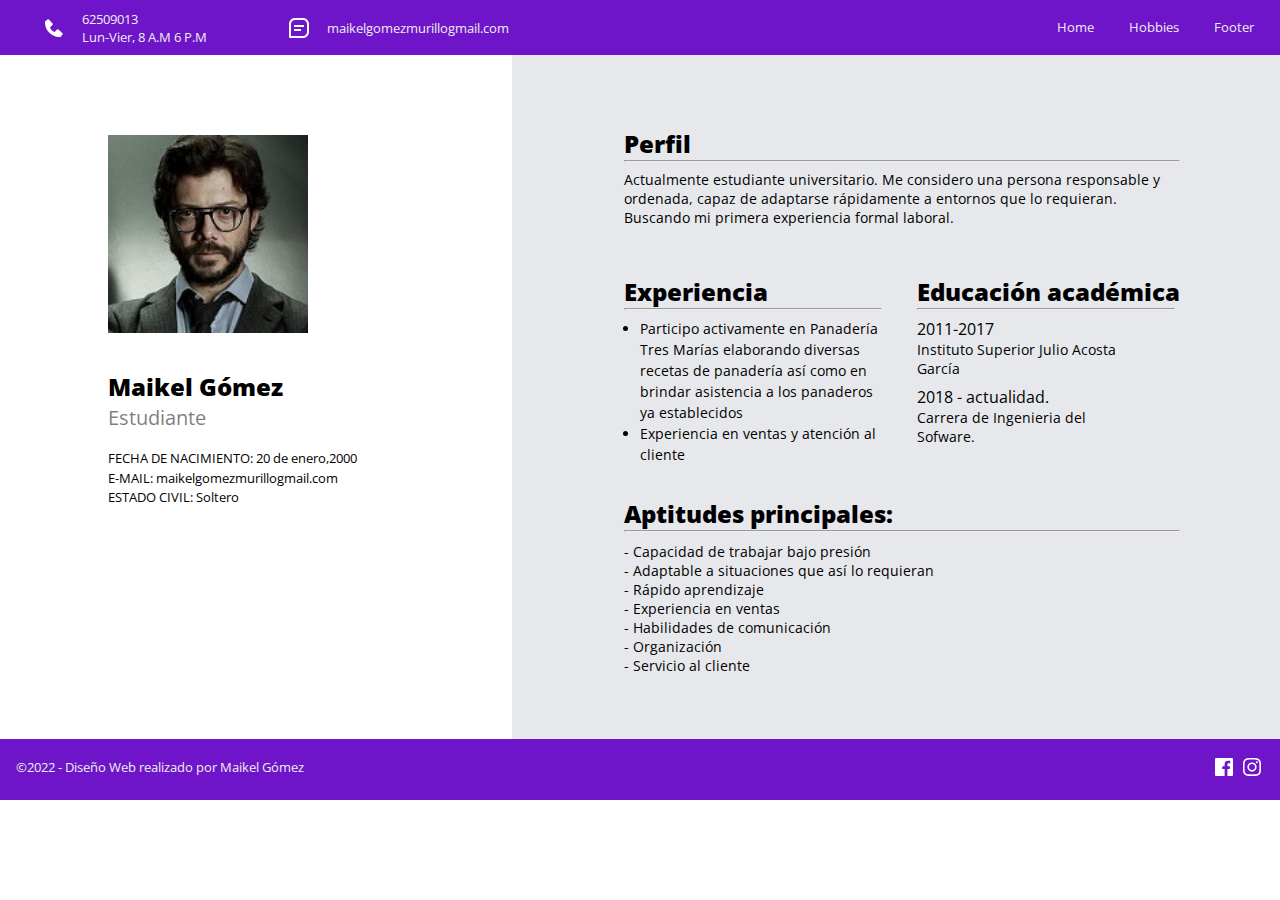
<file: index.html>
<!DOCTYPE html>
<html lang="en">
  <head>
    <meta charset="UTF-8" />
    <meta name="viewport" content="width=device-width, initial-scale=1.0" />
    <title>Currículum</title>
    <meta name="description" content="Currículum de Maikel Gómez Murillo" />
    <meta name="author" content="Maikel Gomez Murillo" />
    <link rel="stylesheet" href="CSS/styles.css" />
    <link rel="preconnect" href="https://fonts.googleapis.com" />
    <link rel="preconnect" href="https://fonts.gstatic.com" crossorigin />
    <link
      href="https://fonts.googleapis.com/css2?family=Open+Sans:ital,wght@0,700;1,400;1,600&family=Poppins:wght@700&display=swap"
      rel="stylesheet"
    />
  </head>
  <body>
    <div id="contenedorPrincipal">
      <header class="header">
        <div class="contacto">
          <img src="img/telefono.svg" alt="" />
          <p class="info-contacto">
            <span>62509013</span>
            <span>Lun-Vier, 8 A.M 6 P.M</span>
          </p>

          <img src="img/mail.svg" alt="" />
          <span class="correo">maikelgomezmurillogmail.com</span>
        </div>

        <nav id="menu">
          <div id="container">
            <a href="index.html">Home</a>
            <a href="hobbies.html">Hobbies</a> 
            <a href="index.html#footer">Footer</a>
          </div>
        </nav>
      </header>

      <div class="contenidoPrincipal">
<!--         <div class="area1"></div>
        <div class="area2"></div>
        <div class="area3"></div>
        <div class="area4"></div> -->

        <aside class="aside">
          <img src="img/sgs.png" alt="foto de perfil" />
          <p>
            <h2><b>Maikel Gómez</b></h2>
            <span class="titulo">Estudiante</span>
            <span class="block">FECHA DE NACIMIENTO: 20 de enero,2000 </span> 
            <span class="block">E-MAIL: maikelgomezmurillogmail.com</span> 
            <span class="block">ESTADO CIVIL: Soltero</span>
            <!-- <b class="block">Sobre mi</b> -->
          </p>
        </aside>
        <main class="main">
          <article>
            <section class="seccionPerfil">
            <h2><b>Perfil</b></h2>
            <hr>
            <p>Actualmente estudiante universitario.
              Me considero una persona responsable y ordenada, capaz de adaptarse rápidamente a entornos que lo requieran.
              Buscando mi primera experiencia formal laboral.
            </p>
            </section>
            <section class="seccionEducacion">
              <h2><b>Educación académica</b></h2>
              <hr>
              <article>
                <span>2011-2017</span>
                <p>Instituto Superior Julio Acosta García</p>
                <span>2018 - actualidad.</span>
                <p>Carrera de Ingenieria del Sofware.</p>
              </article>

            </section>

            <section class="seccionExperiencia">
            <h2><b>Experiencia</b></h2>
            <hr>
            <ul class="listaExperiencia">
              <li>Participo activamente en Panadería Tres Marías elaborando diversas recetas de panadería así como en brindar asistencia a los panaderos ya establecidos </li>
              <li>Experiencia en ventas y atención al cliente</li>
            </ul>
            </section>

            <section class="seccionAptitudes:">
              <div>
                <h2><b>Aptitudes principales:</b></h2>
                <hr>
                <ul class="listaAptitudes">
                  <li>- Capacidad de trabajar bajo presión</li>
                  <li>- Adaptable a situaciones que así lo requieran</li>
                  <li>- Rápido aprendizaje</li>
                  <li>- Experiencia en ventas</li>
                  <li>- Habilidades de comunicación</li>
                  <li>- Organización</li>
                  <li>- Servicio al cliente</li>
                </ul>
              </div>
              
            </section>
          </article>

        </main>
<!--         <div class="hobbies">
          <h2>Hobbies y aficiones</h2>
          <table cellspacing = 0 cellpadding="0" class="tabla">
              <tr>
              <td>Literarios</td>
              <td>Escribir poesía</td>
              <td>Leer</td>
              <td>Leer</td>
            </tr>
            <tr>
              <td rowspan=2>Deportivos</td>
              <td>Salir a correr</td>
              <td>Andar en bicicleta</td>
              <td>Jugar fútbol</td>
            </tr>
            <tr>
              <td>Jugar baloncesto</td>
              <td>Stone 2</td>
              <td>Stone 3</td>
            </tr>
            <tr>
              <td rowspan = 2>Musicales</td>
              <td>Escuchar música</td>
              <td>Componer</td>
              <td>Componer</td>

            </tr>
            <tr>
              <td>Descubir nueva música</td>
              <td>Tocar instrumentos</td>
              <td>Stone 3</td>
            </tr>


          </table>
        </div> -->

      </div>
      <!--  -->

      <footer id="footer">
        <credit
          ><small
            >&copy;2022 - Diseño Web realizado por Maikel Gómez</small
          ></credit
        >
        <div>
          <a href="https://www.facebook.com/" target="_blank" rel=""
            ><img src="img/facebook.svg"
          /></a>

          <a
            href="https://www.instagram.com/"
            target="_blank"
            rel="noopener noreferrer"
            ><img src="img/instagram.svg"
          /></a>
        </div>
      </footer>
    </div>
  </body>
</html>
</file>
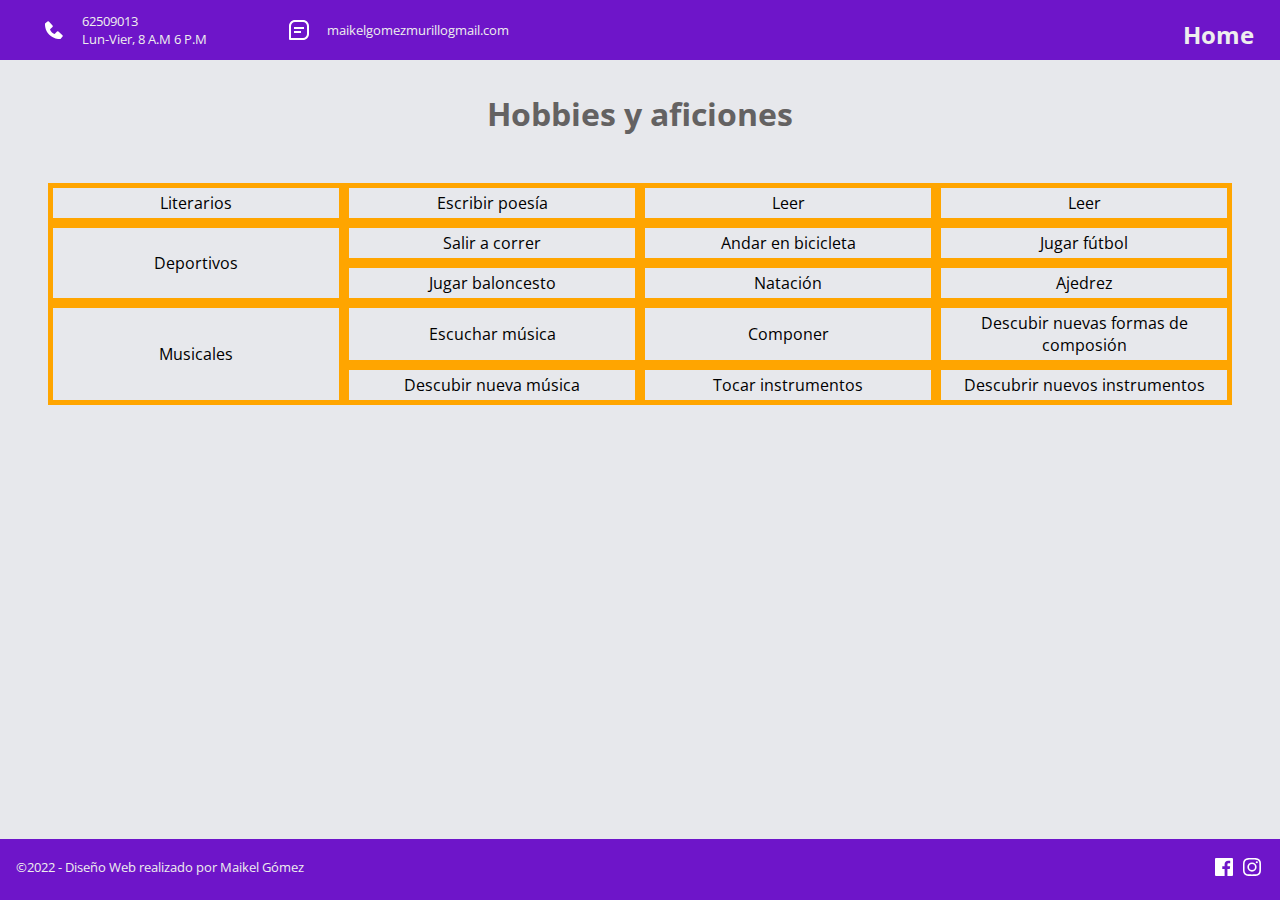
<file: hobbies.html>
<!DOCTYPE html>
<html lang="en">
  <head>
    <meta charset="UTF-8" />
    <meta name="viewport" content="width=device-width, initial-scale=1.0" />
    <title>Hobbies</title>
    <meta name="description" content="Lista de hobbies " />
    <meta name="author" content="Maikel Gomez Murillo" />
    <link rel="preconnect" href="https://fonts.googleapis.com" />
    <link rel="preconnect" href="https://fonts.gstatic.com" crossorigin />
    <link
      href="https://fonts.googleapis.com/css2?family=Open+Sans:ital,wght@0,700;1,400;1,600&family=Poppins:wght@700&display=swap"
      rel="stylesheet"
    />
    <link rel="stylesheet" href="CSS/stylesHobbies.css" />
  </head>
  <body>
    <header class="header">
      <div class="contacto">
        <img src="img/telefono.svg" alt="" />
        <p class="info-contacto">
          <span>62509013</span>
          <span>Lun-Vier, 8 A.M 6 P.M</span>
        </p>

        <img src="img/mail.svg" alt="" />
        <span class="correo">maikelgomezmurillogmail.com</span>
      </div>

      <nav id="menu">
        <div id="container">
          <a class="home" href="index.html"><b>Home</b></a>
        </div>
      </nav>
    </header>

    <div class="contenidoPrincipal">
      <div class="hobbies">
        <h2>Hobbies y aficiones</h2>
        <table cellspacing="0" cellpadding="0" class="tabla">
          <tr>
            <td>Literarios</td>
            <td>Escribir poesía</td>
            <td>Leer</td>
            <td>Leer</td>
          </tr>
          <tr>
            <td rowspan="2">Deportivos</td>
            <td>Salir a correr</td>
            <td>Andar en bicicleta</td>
            <td>Jugar fútbol</td>
          </tr>
          <tr>
            <td>Jugar baloncesto</td>
            <td>Natación</td>
            <td>Ajedrez</td>
          </tr>
          <tr>
            <td rowspan="2">Musicales</td>
            <td>Escuchar música</td>
            <td>Componer</td>
            <td>Descubir nuevas formas de composión</td>
          </tr>
          <tr>
            <td>Descubir nueva música</td>
            <td>Tocar instrumentos</td>
            <td>Descubrir nuevos instrumentos</td>
          </tr>
        </table>
      </div>
    </div>

    <footer id="footer">
      <credit
        ><small
          >&copy;2022 - Diseño Web realizado por Maikel Gómez</small
        ></credit
      >
      <div>
        <a href="https://www.facebook.com/" target="_blank" rel=""
          ><img src="img/facebook.svg"
        /></a>

        <a
          href="https://www.instagram.com/"
          target="_blank"
          rel="noopener noreferrer"
          ><img src="img/instagram.svg"
        /></a>
      </div>
    </footer>
  </body>
</html>
</file>
<file: CSS/styles.css>
*,
*::after,
*::before {
  box-sizing: border-box;
  margin: 0;
  padding: 0;
}

:root {
  --poppins: "Poppins", sans-serif;
  --open-sans: "Open Sans", sans-serif;
}

body {
  font-family: var(--open-sans);
  min-height: 375px;
}

/* header */
.header {
  color: #eee;
  background-color: #6e15c9;
  display: flex;
  justify-content: space-between;
  padding: 0.6rem;
}

.contacto {
  display: flex;
  align-items: center;
  font-size: 0.8rem;
  padding-left: 2rem;
}

.info-contacto {
  display: flex;
  flex-direction: column;
  padding: 0 5rem 0 1rem;
}

.correo {
  padding: 0 0 0 1rem;
}
/* barra de navegacion */

#container {
  font-size: 0.8rem;
  padding-top: 0.5rem;
}

#container a {
  color: #eee;
  padding: 1rem;
  text-decoration: none;
}

/* .block {
  display: block;
  font-size: small;
} */
/* ...contenedor principal */
.contenidoPrincipal {
  display: grid;
  grid-template-columns: 40% 60%;
  grid-template-rows: repeat(3, max-content);
  grid-template-areas:
    "aside main"
    "tabla tabla"
    "footer footer";
}

/* .contenidoPrincipal div {
  width: 1fr;
  height: 1fr;
  outline: 2px solid;
  margin: 40px auto;
  background-color: black;
  border: solid #6e15c9;
} */

/* .area1 {
  grid-area: primera-parte;
}
.area2 {
  grid-area: aside;
}

.area3 {
  grid-area: main;
}

.area4 {
  grid-area: tabla;
}
 */

/* aside */
.aside {
  grid-area: aside;
  justify-self: center;
  padding: 5rem 5rem 2rem 2rem;
}

.aside span {
  display: flex;
  font-size: small;
  font-family: var(--open-sans);
  font-weight: 400;
  line-height: 1.5;
}

.aside img {
  width: 200px;
  height: 230px;
  padding-bottom: 2rem;
}

aside span.titulo {
  font-size: 20px;
  opacity: 0.5;
  padding-bottom: 1rem;
}

/* main */
.main {
  grid-area: main;
  /*   width: 80%; */
  background-color: #e7e8ec;
  padding-bottom: 4rem;
}

.main p,
.main li {
  font-size: 14px;
}

.main article {
  width: 87%;
  padding: 4.5rem 0 0 7rem;
}

article .seccionPerfil p {
  padding: 0.5rem 0 3rem 0;
}

article .seccionEducacion {
  float: right;
}

article .seccionEducacion hr {
  width: 258px;
}

article .seccionEducacion span {
  display: flex;
  padding-top: 0.5rem;
}

article .seccionEducacion article {
  padding: 0;
  margin: 0;
}

article .seccionExperiencia {
  width: 258px;
}

article .seccionExperiencia .listaExperiencia {
  padding: 0.5rem 0 2rem 1rem;
}

article .seccionExperiencia .listaExperiencia li {
  padding-left: 0;
  line-height: 1.5;
}

ul.listaAptitudes {
  padding: 10px 0px 0px 0px;
  list-style-type: none;
}

/*               <td>Musicales</td>
              <td>Deportivos</td>
              <td>Literarios</td> */
.hobbies {
  grid-area: tabla;
  display: flex;
  flex-wrap: wrap;
}

.tabla {
  width: 100%;
  height: 50%;
  display: table;
  /* align-items: center;
  justify-content: center; */
  padding: 3rem 3rem 3rem 7rem;
  background-image: url(../img/hobby.jpg);
  background-size: contain;
}

tr {
  display: table-row;
}
td,
th {
  display: table-cell;
  width: 170px;
  height: 32px;
  padding: 4px;
  vertical-align: middle;
}
td {
  text-align: center;
  border: orange 5px solid;
  border-collapse: collapse;
}

th {
  font-weight: bold;
  text-align: right;
}

/* .................. */

.footer {
  grid-area: footer;
}

#footer {
  display: flex;
  /*   position: absolute;
  bottom: 0;
  left: 0;
  width: 100%; */
  justify-content: space-between;
  padding: 1rem;
  background-color: #6e15c9;
  color: #eee;
  /*   grid-area: footer; */
}
</file>
<file: CSS/stylesHobbies.css>
*,
*::after,
*::before {
  box-sizing: border-box;
  margin: 0;
  padding: 0;
}

:root {
  --poppins: "Poppins", sans-serif;
  --open-sans: "Open Sans", sans-serif;
}

body {
  font-family: var(--open-sans);
  min-height: 375px;
  background-color: #e7e8ec;
}

/* header */
.header {
  color: #eee;
  background-color: #6e15c9;
  display: flex;
  justify-content: space-between;
  padding: 0.6rem;
}

.contacto {
  display: flex;
  align-items: center;
  font-size: 0.8rem;
  padding-left: 2rem;
}

.info-contacto {
  display: flex;
  flex-direction: column;
  padding: 0 5rem 0 1rem;
}

.correo {
  padding: 0 0 0 1rem;
}
/* barra de navegacion */

#container {
  font-size: 0.8rem;
  padding-top: 0.5rem;
}

#container a {
  display: flex;
  color: #eee;
  padding-right: 1rem;
  text-decoration: none;
  font-size: 1.5rem;
  margin: 0;
}

.contenidoPrincipal {
  display: grid;
  grid-template-columns: 100%;
  grid-template-rows: max-content 1fr;
  grid-template-areas:
    "tabla tabla"
    "footer footer";
}

.hobbies {
  grid-area: tabla;
  display: flex;
  flex-wrap: wrap;
  padding-top: 2rem;
}

.hobbies h2 {
  margin: 0 auto;
  font-size: 2rem;
  color: rgb(100, 98, 98);
}

.tabla {
  width: 100%;
  height: 50%;
  display: table;
  /* align-items: center;
  justify-content: center; */
  padding: 3rem 3rem 3rem 3rem;
  /*   background-image: url(../img/hobby.jpg);
  background-size: cover;
  background-position: center; */
}

tr {
  display: table-row;
}
td,
th {
  display: table-cell;
  width: 170px;
  height: 32px;
  padding: 4px;
  vertical-align: middle;
}
td {
  text-align: center;
  border: orange 5px solid;
  border-collapse: collapse;
}

th {
  font-weight: bold;
  text-align: right;
}

.footer {
  grid-area: footer;
}

#footer {
  display: flex;
  position: absolute;
  bottom: 0;
  left: 0;
  width: 100%;
  justify-content: space-between;
  padding: 1rem;
  background-color: #6e15c9;
  color: #eee;
  /*   grid-area: footer; */
}
</file>
